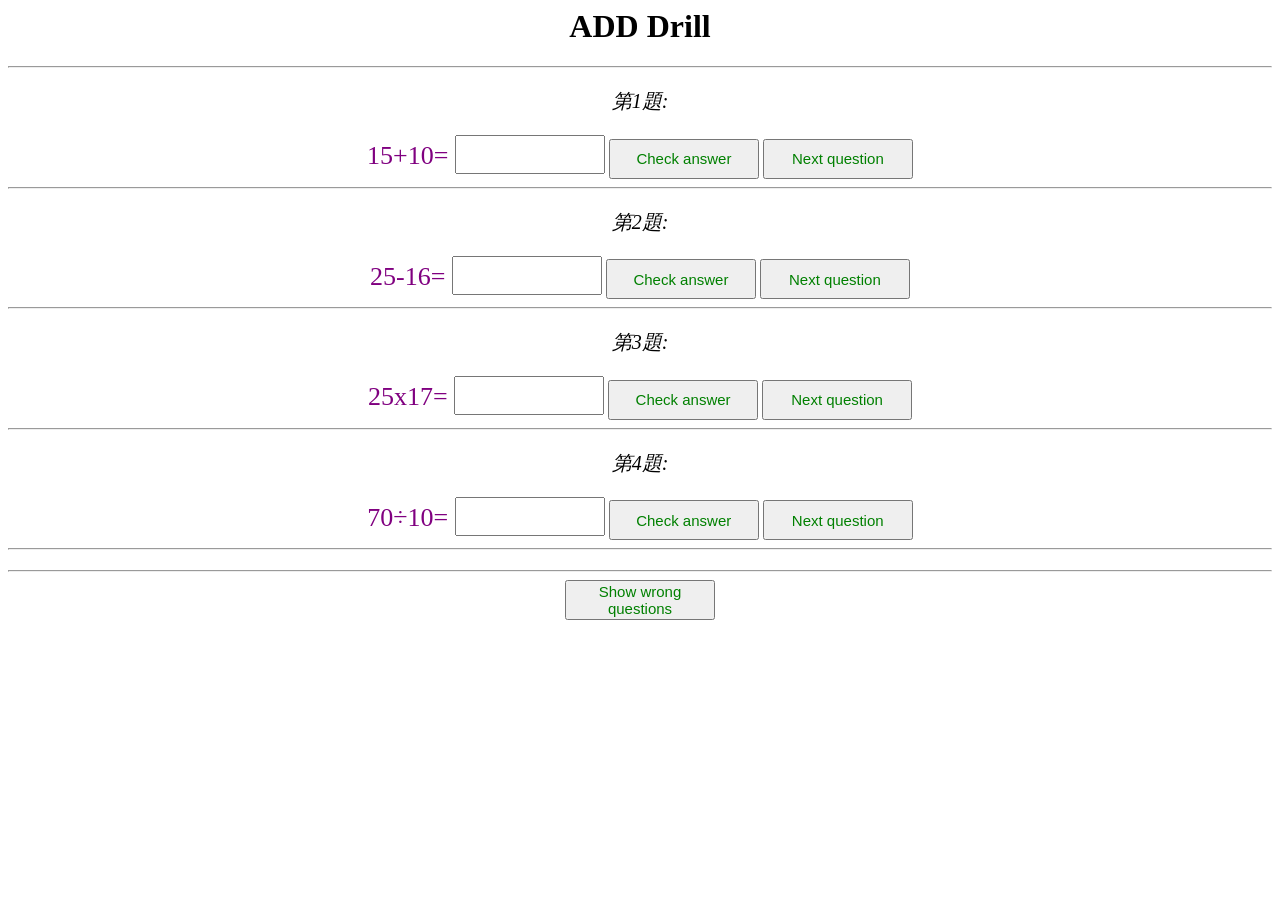
<file: Arithmetic_quiz/index.html>
<html>
<head>
   <title>Add drill</title>
   <script src="check_ans.js"></script>
   <script src="generate_que.js"></script>
   <script src="show_error.js"></script>
    <link rel="stylesheet" href="style.css">
    <h1>ADD Drill</h1> 
    <hr> 
    <div class="q">
        <p id='no1'>第1題:</p>
        <span id='q1'>
            <font>15+10=</font>
        </span>
            <input type='number' size=2 id=reply_1>
            <button onclick='checkAnswer("+", "q1", "reply_1", "fb_1");'>Check answer</button>
            <button onclick='nextq("q1","+");'>Next question</button>
        <br>
        <hr>
        <p id='fb_1'></p>
    </div>
    <div class="q">
        <p id='no2'>第2題:</p>
        <span id='q2'>
            <font>25-16=</font>
        </span>
        <input type='number' size=2 id=reply_2>
        <button onclick='checkAnswer("-", "q2", "reply_2", "fb_2");'>Check answer</button>
        <button onclick='nextq("q2","-");'>Next question</button>
        <br><hr>
        <p id='fb_2'></p>
    </div>

    <div class="q">
        <p id='no3'>第3題:</p>
        <span id='q3'>
            <font>25x17=</font>
        </span>
        <input type='number' size=2 id=reply_3>
        <button onclick='checkAnswer("x", "q3", "reply_3", "fb_3");'>Check answer</button>
        <button onclick='nextq("q3","x");'>Next question</button>
        <br><hr>
        <p id='fb_3'></p>
    </div>

    <div class="q">
        <p id='no4'>第4題:</p>
        <span id='q4'>
            <font>70÷10=</font>
        </span>
        <input type='number' size=2 id=reply_4>
        <button onclick='checkAnswer("÷", "q4", "reply_4", "fb_4");'>Check answer</button>
        <button onclick='nextq("q4","÷");' >Next question</button>
        <br><hr>
        <p id='fb_4'></p>
        <hr>
    </div>
    
    <div class="show">
        <button onclick='showerror();'>Show wrong questions</button><br>
        <p id='wrongarea'></p>
    </div>
    </body>
</html>
</file>
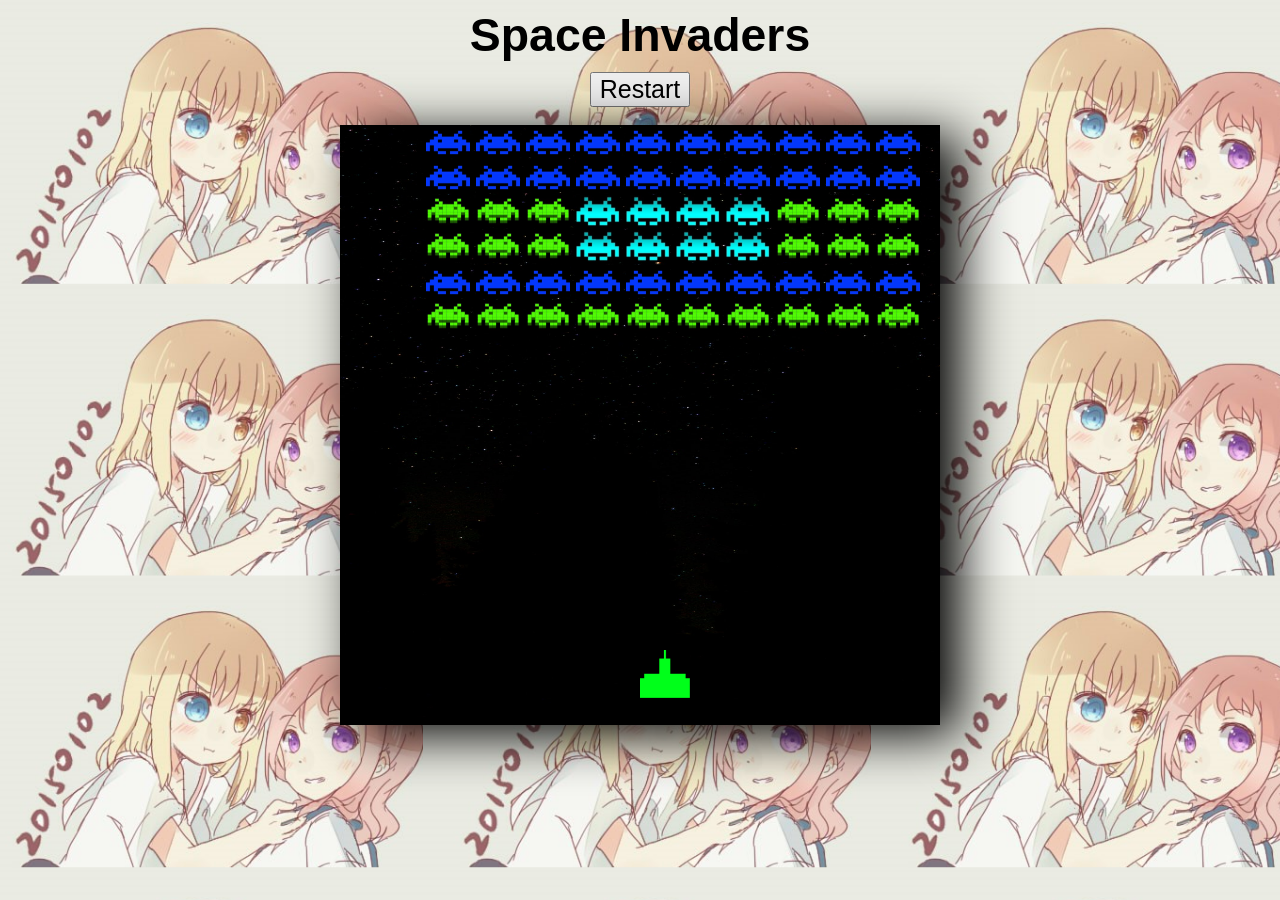
<file: Space_invaders/index.html>
<!DOCTYPE html>
<html>
    <head>
        <meta charset="utf-8">
        <meta name="viewport" content="width=device-width, initial-scale=1">
        <title>Space Invaders</title>
        <link rel="shortcut icon" href="#">
    </head>
    <body>
        <h1>Space Invaders</h1>
        <button class="restart" onclick='window.location.reload();'>Restart</button>
        <br/>
        <canvas id="game"></canvas>
        <script type="module" src="index.js"></script>
        <link href="style.css" rel="stylesheet">
    </body>
</html>
</file>
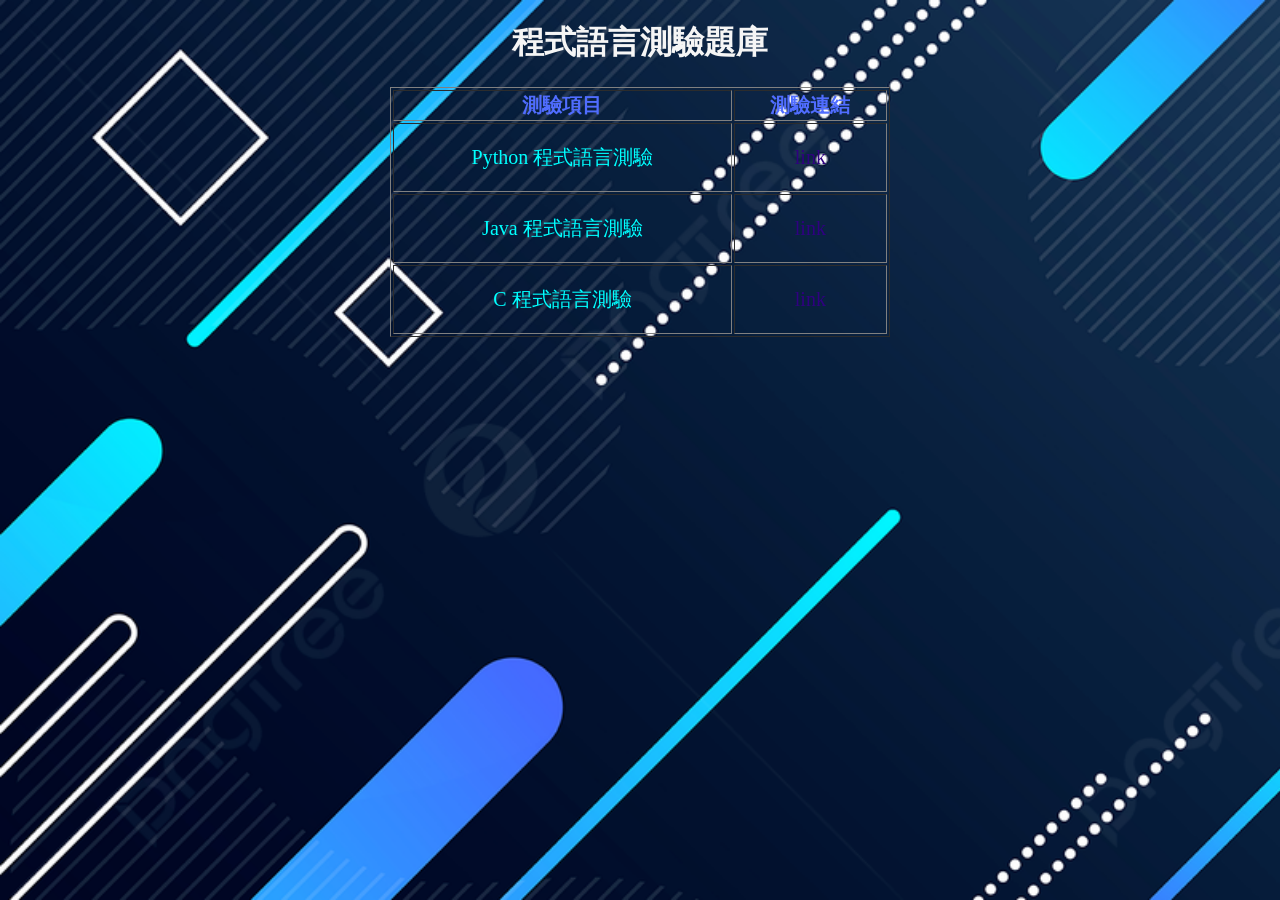
<file: computer_quantity/電腦化測驗與輔助學習專題/index.html>
<!DOCTYPE html>
<html>
    <head>
        <title>程式語言測驗題庫</title>
        <link rel="stylesheet" href="style.css" />
        <meta charset="utf-8">
    </head>
    <body background="background.jpg">
        <h1 class="quiz_items">程式語言測驗題庫</h1>
        <table border="1">
            <thead>
                <tr>
                    <th>測驗項目</th>
                    <th>測驗連結</th>
                </tr>
            </thead>
            <tbody>
                <tr>
                    <td>Python 程式語言測驗</td>
                    <td>
                        <a href="PythonPrograming/python_quiz.html">link</a>
                    </td>
                </tr>
                <tr>
                    <td>Java 程式語言測驗</td>
                    <td>
                        <a href="JavaPrograming/java_quiz.html">link</a>
                    </td>
                </tr>
                <tr>
                    <td>C 程式語言測驗</td>
                    <td>
                        <a href="CPrograming/C_quiz.html">link</a>
                    </td>
                </tr>
            </tbody>
        </table>
    </body>
</html>
</file>
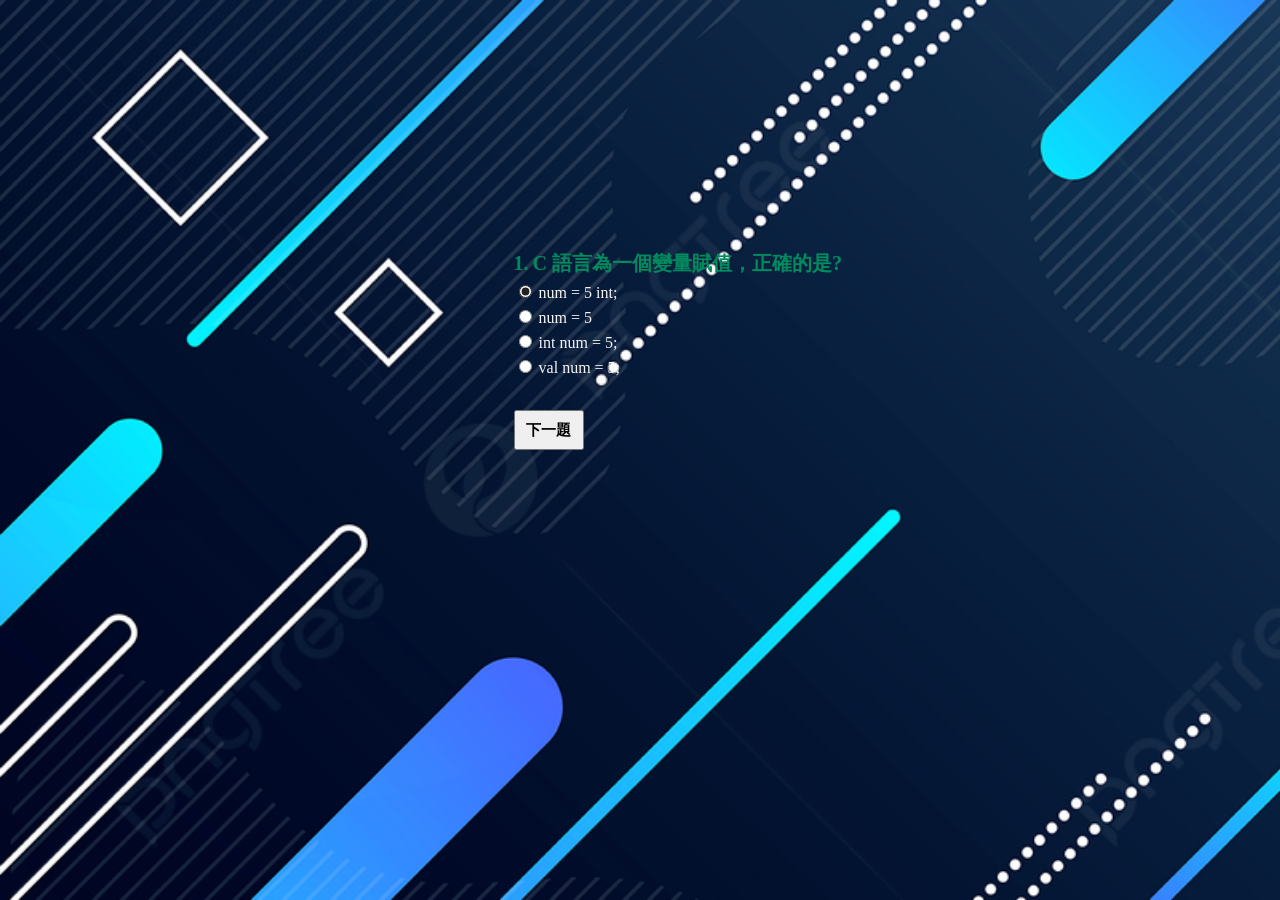
<file: computer_quantity/電腦化測驗與輔助學習專題/CPrograming/C_quiz.html>
<!DOCTYPE html>
<html>
    <head>
        <title>Python 程式語言測驗</title>
        <meta charset="utf-8">
        <link rel="stylesheet" href="../style.css" />
        <script src="C_qst.js"></script>
        <script src="C_quiz.js"></script>
    </head>
    <body onload="next_qst()" background="../background.jpg">
        <div class="container">
            <div class="question">
                <span class="qst_num" id="qst_num"></span>
                <span class="qst" id="qst"></span>
            </div>
            <div class="options">
                <div class="option">
                    <input type="radio" name="option" value=0 id="c1" checked>
                    <label for="c1" id="s0"> ?</label>&nbsp;
                </div>
                <div class="option">
                    <input type=radio name="option" value=1 id="c2">
                    <label for="c2" id="s1"> ?</label>&nbsp;
                </div>
               <div class="option">
                    <input type=radio name="option" value=2 id="c3">
                    <label for="c3" id="s2"> ?</label>&nbsp;
               </div>
               <div class="option">
                    <input type=radio name="option" value=3 id="c4">
                    <label for="c4" id="s3"> ?</label>
               </div>
                <br>
            </div>
            <div class="btn">
                <button onclick="check_ans(); next_qst();" id="next_qst">下一題</button>
            </div>
        </div>
    </body>
</html>
</file>
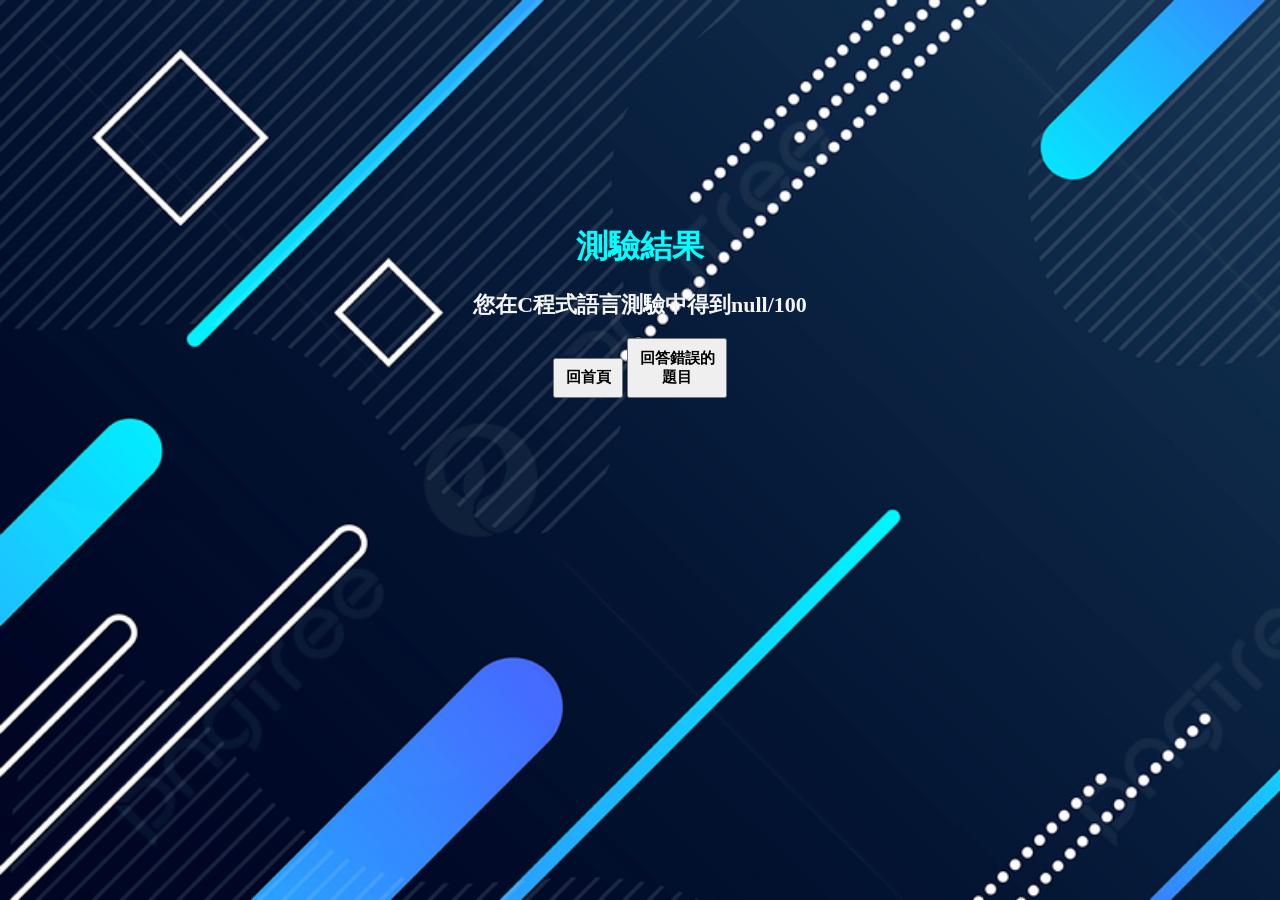
<file: computer_quantity/電腦化測驗與輔助學習專題/CPrograming/show_C_score.html>
<!DOCTYPE html>
<html>
    <head>
        <title>Python 程式語言測驗</title>
        <meta charset="utf-8">
        <link rel="stylesheet" href="../style.css" />
        <h1 class="quiz_title">測驗結果</h1>
    </head>
    <body background="../background.jpg">
        <div class="quiz_result">
            <div class="rst" id="rst"></div>
            <br>
            <span class="home">
                <button id="home" onclick="window.location.href='../index.html'">回首頁</button>
            </span>
            <span class="show_err_ans">
                <button id="err_ans" onclick="click_error_ans();">回答錯誤的題目</button>
                <br>
                    <span id="err_ans_lst"></span>
            </span>
        </div>
        <script>
            let score = localStorage.getItem("C_score");
            document.getElementById("rst").innerHTML = "您在C程式語言測驗中得到" + score + "/100";
            function click_error_ans(){
                let error = localStorage.getItem("Wrong_ans");
                document.getElementById("err_ans_lst").innerHTML = error;
            }
        </script>
    </body>
</html>
</file>
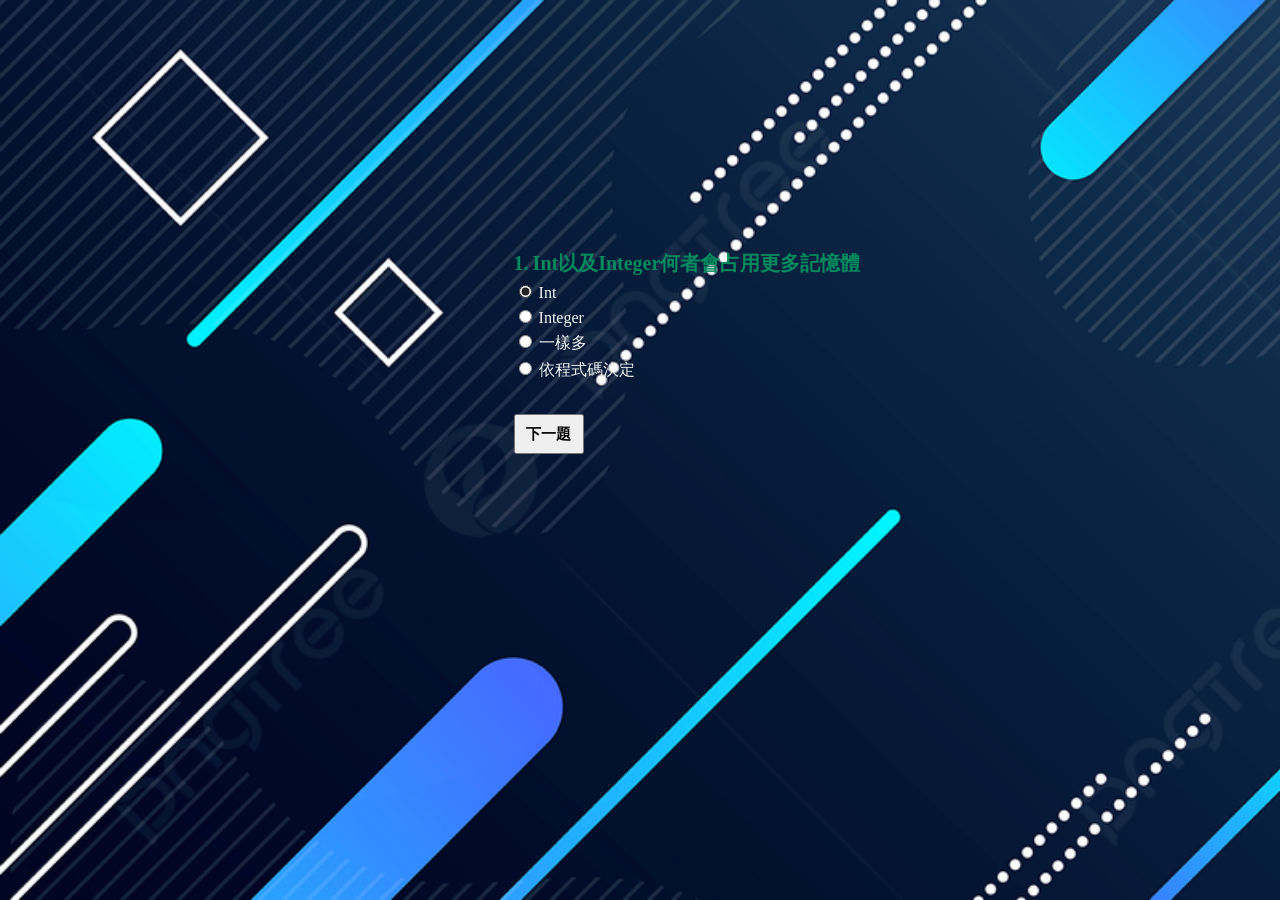
<file: computer_quantity/電腦化測驗與輔助學習專題/JavaPrograming/java_quiz.html>
<!DOCTYPE html>
<html>
    <head>
        <title>Java 程式語言測驗</title>
        <meta charset="utf-8">
        <link rel="stylesheet" href="../style.css"/>
        <script src="Java_qst.js"></script>
        <script src="Java_quiz.js"></script>
    </head>
    <body onload="next_qst()" background="../background.jpg">
        <div class="container">
            <div class="question">
                <span class="qst_num" id="qst_num"></span>
                <span class="qst" id="qst"></span>
            </div>
            <div class="options">
                <div class="option">
                    <input type="radio" name="option" value=0 id="c1" checked>
                    <label for="c1" id="s0"> ?</label>&nbsp;
                </div>
                <div class="option">
                    <input type=radio name="option" value=1 id="c2">
                    <label for="c2" id="s1"> ?</label>&nbsp;
                </div>
               <div class="option">
                    <input type=radio name="option" value=2 id="c3">
                    <label for="c3" id="s2"> ?</label>&nbsp;
               </div>
               <div class="option">
                    <input type=radio name="option" value=3 id="c4">
                    <label for="c4" id="s3"> ?</label>
               </div>
                <br>
            </div>
            <div class="btn">
                <button onclick="check_ans(); next_qst();" id="next_qst">下一題</button>
            </div>
        </div>
    </body>
</html>
</file>
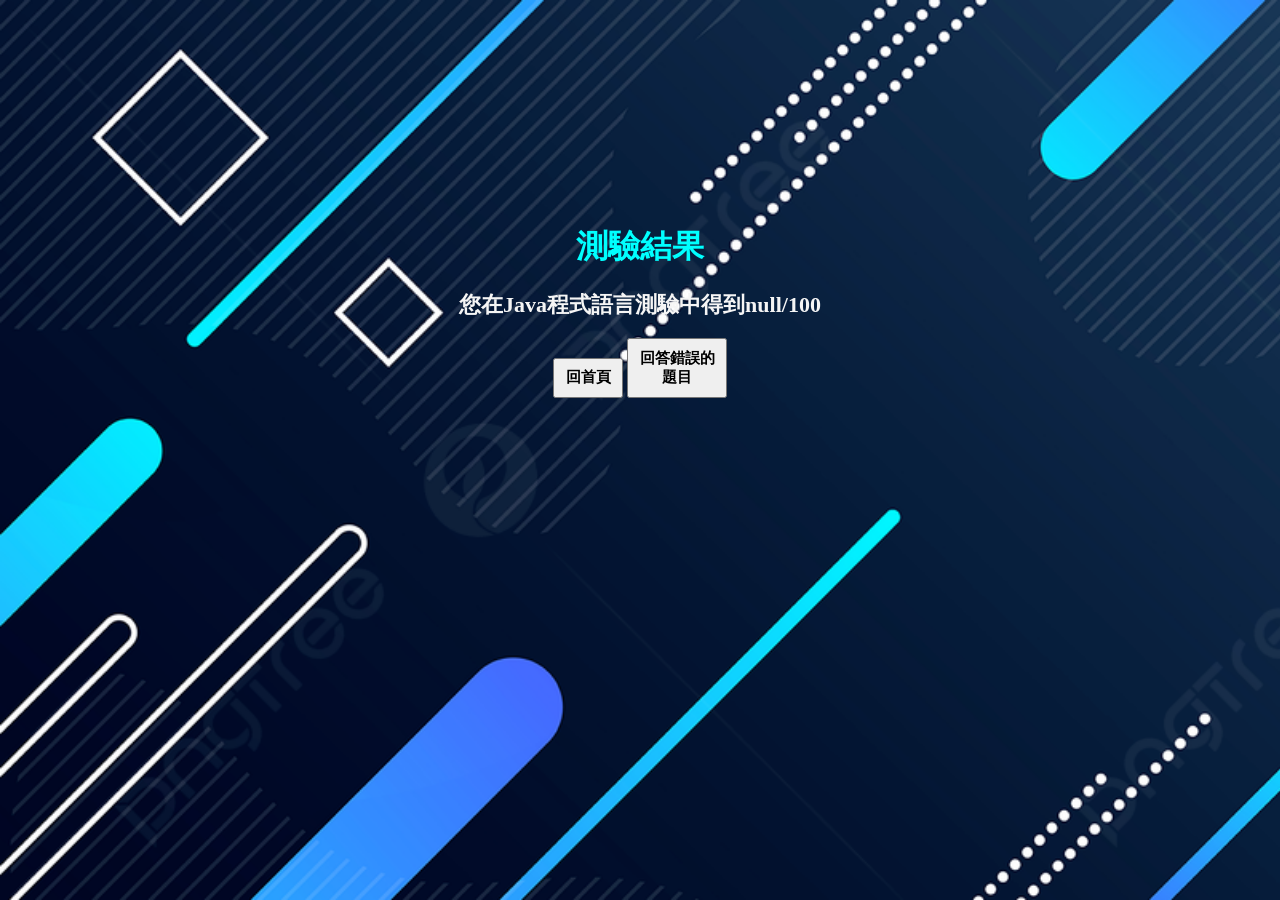
<file: computer_quantity/電腦化測驗與輔助學習專題/JavaPrograming/show_Java_score.html>
<!DOCTYPE html>
<html>
    <head>
        <title>Java 程式語言測驗</title>
        <meta charset="utf-8">
        <link rel="stylesheet" href="../style.css" />
        <h1 class="quiz_title">測驗結果</h1>
    </head>
    <body background="../background.jpg">
        <div class="quiz_result">
            <div class="rst" id="rst"></div>
            <br>
            <span class="home">
                <button id="home" onclick="window.location.href='../index.html'">回首頁</button>
            </span>
            <span class="show_err_ans">
                <button id="err_ans" onclick="click_error_ans();">回答錯誤的題目</button>
                <br>
                    <span id="err_ans_lst"></span>
            </span>
        </div>
        <script>
            let score = localStorage.getItem("Java_score");
            document.getElementById("rst").innerHTML = "您在Java程式語言測驗中得到" + score + "/100";
            function click_error_ans(){
                let error = localStorage.getItem("Wrong_ans");
                document.getElementById("err_ans_lst").innerHTML = error;
            }
        </script>
    </body>
</html>
</file>
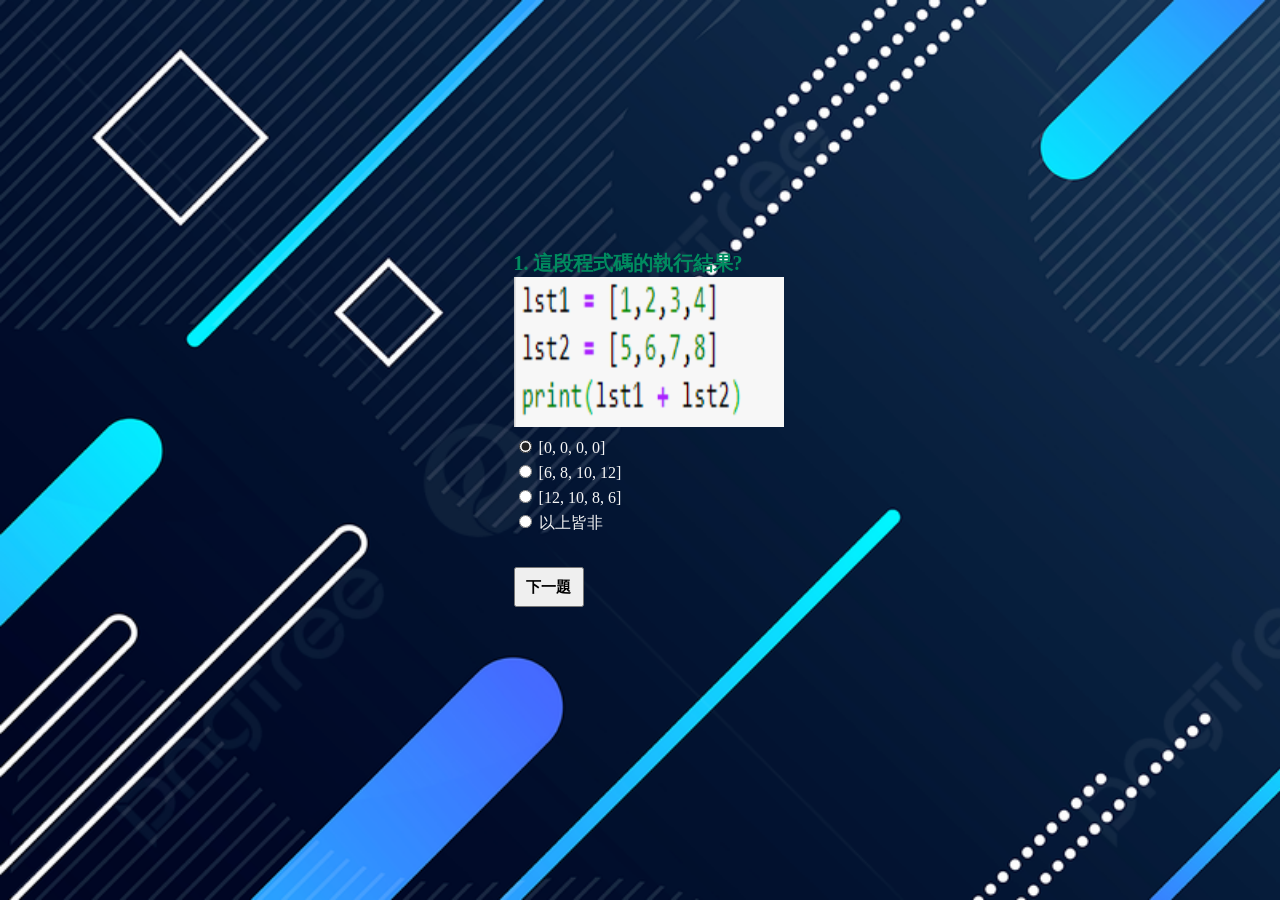
<file: computer_quantity/電腦化測驗與輔助學習專題/PythonPrograming/python_quiz.html>
﻿<!DOCTYPE html>
<html>
    <head>
        <title>Python 程式語言測驗</title>
        <meta charset="utf-8">
        <link rel="stylesheet" href="../style.css" />
        <script src="Python_qst.js"></script>
        <script src="Python_quiz.js"></script>
    </head>
    <body onload="next_qst()" background="../background.jpg">
        <div class="container">
            <div class="question">
                <span class="qst_num" id="qst_num"></span>
                <span class="qst" id="qst"></span>
            </div>
            <div class="options">
                <div class="option">
                    <input type="radio" name="option" value=0 id="c1" checked>
                    <label for="c1" id="s0"> ?</label>&nbsp;
                </div>
                <div class="option">
                    <input type=radio name="option" value=1 id="c2">
                    <label for="c2" id="s1"> ?</label>&nbsp;
                </div>
               <div class="option">
                    <input type=radio name="option" value=2 id="c3">
                    <label for="c3" id="s2"> ?</label>&nbsp;
               </div>
               <div class="option">
                    <input type=radio name="option" value=3 id="c4">
                    <label for="c4" id="s3"> ?</label>
               </div>
                <br>
            </div>
            <div class="btn">
                <button onclick="check_ans(); next_qst();" id="next_qst">下一題</button>
            </div>
        </div>
    </body>
</html>
</file>
<file: Arithmetic_quiz/style.css>
font{
    color: purple;
}

p{
    font-size: 20px;
    font-style: italic;
}

h1, p, .show, .q{
    text-align: center;
}
button{
    color: green;
    font-size: 15px;
    height: 40px;
    width: 150px;
}

input{
    font-size: .3in;
    font-weight: bold;
    width: 150px;
}

input[type=number]::-webkit-outer-spin-button,
input[type=number]::-webkit-inner-spin-button {
-webkit-appearance: none;
margin: 0;
}

span{
    font-size: 26px;
}
</file>
<file: Space_invaders/style.css>
canvas{
    box-shadow: black 20px 10px 50px;
}
body{
    display: flex;
    align-items: center;
    flex-direction: column;
    padding: 0px;
    background-image: url("images/background.jpg");
    background-size: 35%;
    background-position: -25px -8px;
}

h1{
    margin: 0px;
    margin-bottom: 10px;
    font-size: 2.9em;
    font-family: Arial, Helvetica, sans-serif;
}

.restart{
    width: 100px;
    height: 35px;
    font-size: 25px;
}
</file>
<file: computer_quantity/電腦化測驗與輔助學習專題/style.css>
body{
    background-repeat: no-repeat;
    background-size: cover;
    background-attachment: fixed
}

h1.quiz_items{
    text-align: center;
    color: whitesmoke;
}

h1.quiz_title{
    text-align: center;
    color: aqua;
    margin-top: 225px;
}

table{
    text-align: center;
    margin-left: auto;
    margin-right: auto;
    width: 500px;
    height: 250px;
}

th,td{
    font-size: 20px;
}

th{
    color: rgb(80, 109, 255);
}

td{
    color: aqua;
}

img{
    width: 270px;
    height: 150px;
}

.container{
    text-align: left;
    margin-left: 40%;
}

.quiz_result{
    text-align: center;
}

.question{
    margin-top: 250px;
}

.btn{
    margin-top: 15px;
}

.rst{
    text-align: center;
    font-weight: bold;
    color: whitesmoke;
    font-size: 22px;
}

.qst_num, .qst{
    font-weight: bold;
    color: rgb(0, 139, 95);
    font-size: 20px;
}

.home button{
    text-align: center;
}
.show_err_ans button{
    text-align: center;
}

.options{
    display: inline-block;
    color: whitesmoke;
}

.option{
    margin-top: 5px;
}

.option-item{
    margin-bottom: 10px;
}

input[type='radio'] {
    accent-color: #232323;
}

button{
    width: 70px;
    height: 40px;
    font-size: 15px;
    font-weight: bold;
}

button#err_ans{
    width: 100px;
    height: 60px;
}

#err_ans_lst{
    margin-top: 5%;
}

#err_ans_lst li{
    text-align: left;
    margin-left: 45%;
    list-style:none;
}

.qst_no{
    color: dodgerblue;
}

.corr_ans{
    color: #FF3383;
}

a:link {
    color: rgb(47, 0, 128);
    background-color: transparent;
    text-decoration: none;
}
a:visited {
    color: rgb(255, 192, 241);
    background-color: transparent;
    text-decoration: none;
}
a:hover {
    color: rgb(0, 251, 255);
    background-color: transparent;
    text-decoration: underline;
}
</file>
